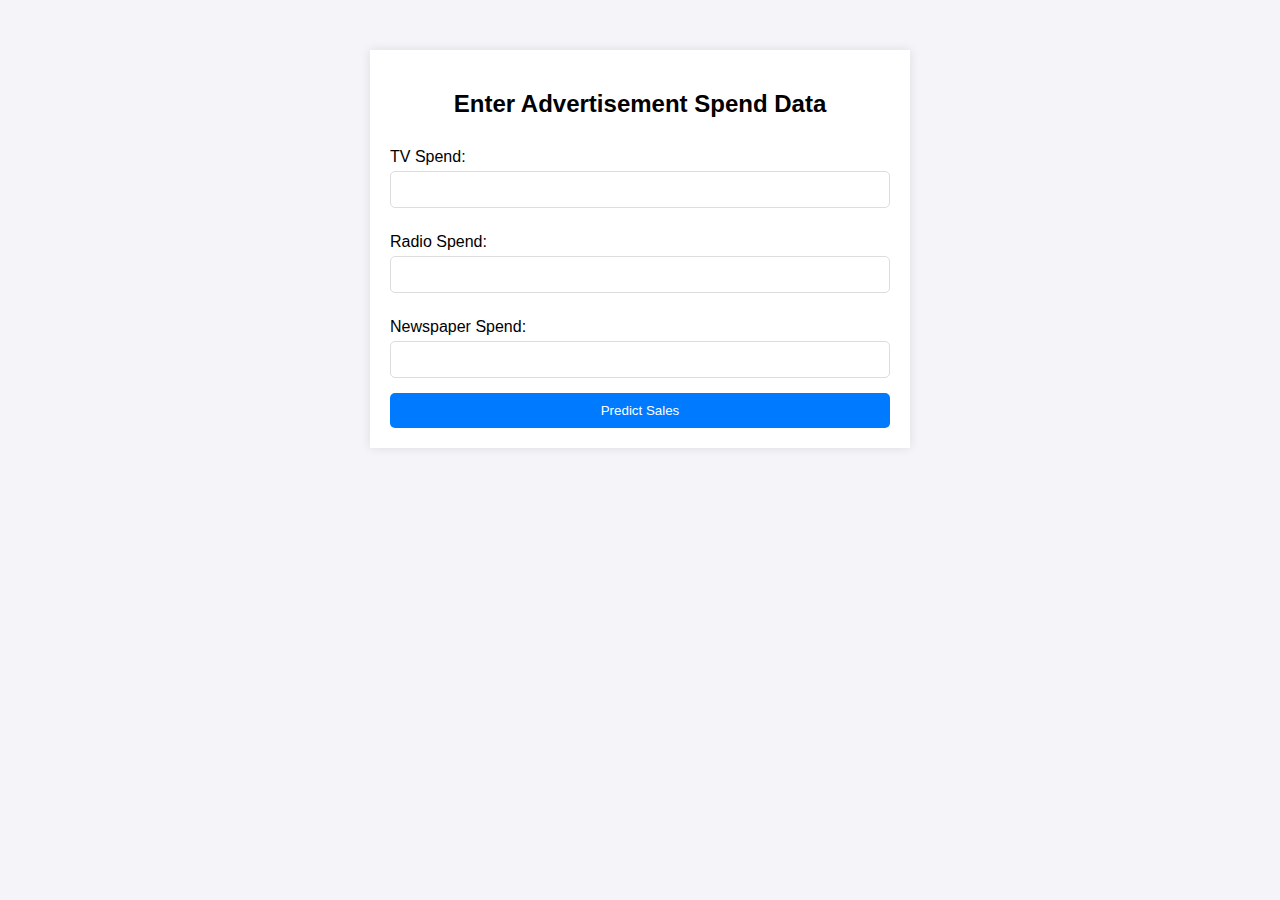
<file: deployment/templates/input.html>
<!DOCTYPE html>
<html lang="en">
<head>
    <meta charset="UTF-8">
    <meta name="viewport" content="width=device-width, initial-scale=1.0">
    <title>Input Data</title>
    <style>
        body {
            font-family: Arial, sans-serif;
            margin: 0;
            padding: 0;
            background-color: #f4f4f9;
        }
        .container {
            max-width: 500px;
            margin: 50px auto;
            padding: 20px;
            background: white;
            box-shadow: 0 0 10px rgba(0, 0, 0, 0.1);
        }
        h2 {
            text-align: center;
            margin-bottom: 20px;
        }
        form {
            display: flex;
            flex-direction: column;
        }
        label {
            margin: 10px 0 5px;
        }
        input[type="number"] {
            padding: 10px;
            margin-bottom: 15px;
            border: 1px solid #ddd;
            border-radius: 5px;
        }
        button {
            padding: 10px;
            background: #007bff;
            color: white;
            border: none;
            border-radius: 5px;
            cursor: pointer;
        }
        button:hover {
            background: #0056b3;
        }
    </style>
</head>
<body>
    <div class="container">
        <h2>Enter Advertisement Spend Data</h2>
        <form action="{{ url_for('prediction') }}" method="post">
            <label for="tv">TV Spend:</label>
            <input type="number" id="tv" name="tv" step="0.01" min="0" required>

            <label for="radio">Radio Spend:</label>
            <input type="number" id="radio" name="radio" step="0.01" min="0" required>

            <label for="newspaper">Newspaper Spend:</label>
            <input type="number" id="newspaper" name="newspaper" step="0.01" min="0" required>

            <button type="submit">Predict Sales</button>
        </form>
    </div>
</body>
</html>
</file>
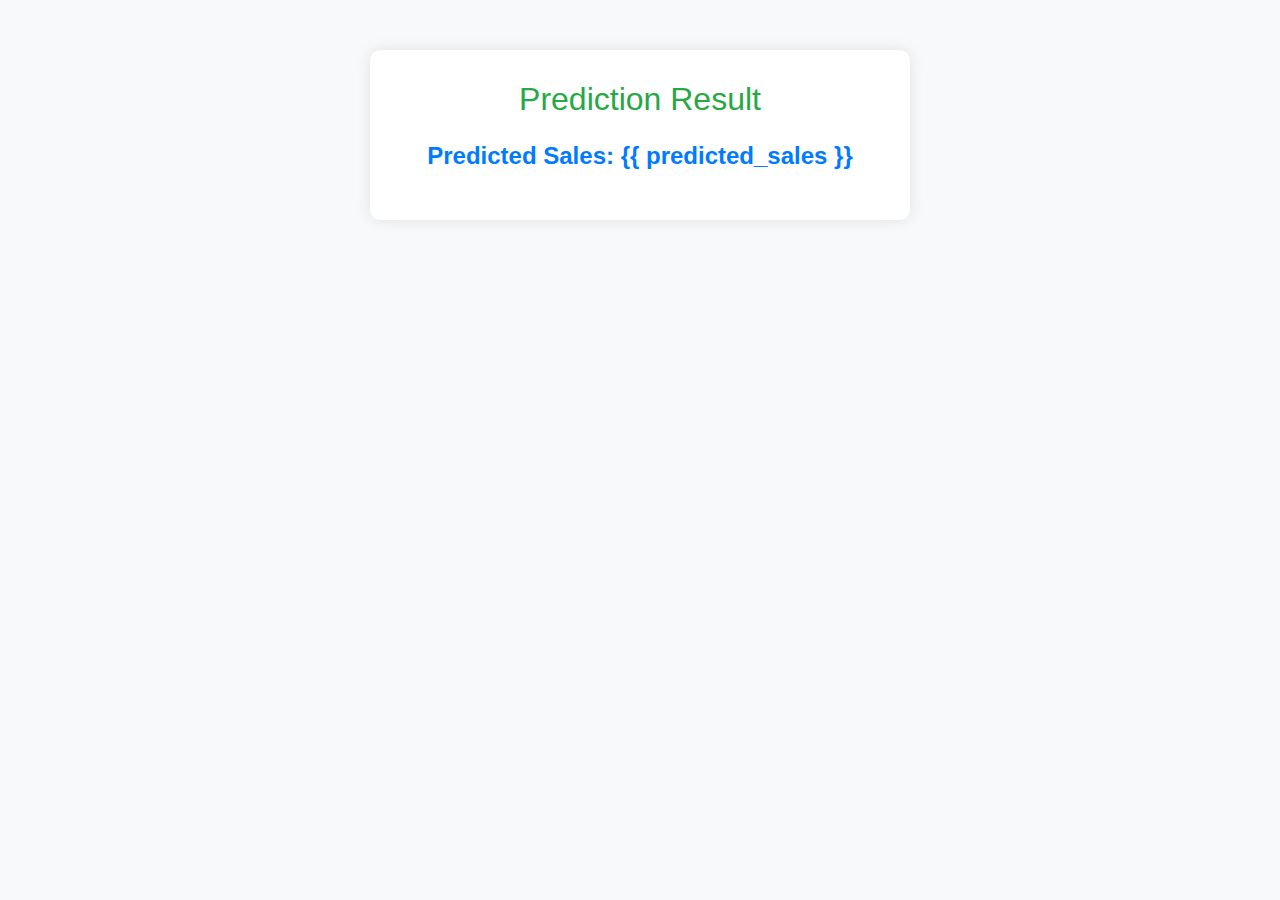
<file: deployment/templates/predict.html>
<!DOCTYPE html>
<html lang="en">
<head>
    <meta charset="UTF-8">
    <meta name="viewport" content="width=device-width, initial-scale=1.0">
    <title>Prediction Result</title>
    <!-- Bootstrap CSS -->
    <link href="https://stackpath.bootstrapcdn.com/bootstrap/4.5.2/css/bootstrap.min.css" rel="stylesheet">
    <style>
        body {
            background-color: #f8f9fa;
        }
        .result-container {
            background-color: white;
            border-radius: 10px;
            box-shadow: 0px 0px 15px rgba(0,0,0,0.1);
            padding: 30px;
            margin-top: 50px;
        }
        h2 {
            text-align: center;
            color: #28a745;
            margin-bottom: 20px;
        }
        .label-result {
            font-size: 1.5rem;
            font-weight: bold;
            text-align: center;
            color: #007bff;
        }
    </style>
</head>
<body>

<div class="container">
    <div class="row justify-content-center">
        <div class="col-md-6">
            <div class="result-container">
                <h2>Prediction Result</h2>
                <p class="label-result"><strong>Predicted Sales:</strong> {{ predicted_sales }}</p>
            </div>
        </div>
    </div>
</div>

<!-- Bootstrap JS and dependencies -->
<script src="https://code.jquery.com/jquery-3.5.1.slim.min.js"></script>
<script src="https://cdn.jsdelivr.net/npm/@popperjs/core@2.9.3/dist/umd/popper.min.js"></script>
<script src="https://stackpath.bootstrapcdn.com/bootstrap/4.5.2/js/bootstrap.min.js"></script>

</body>
</html>
</file>
